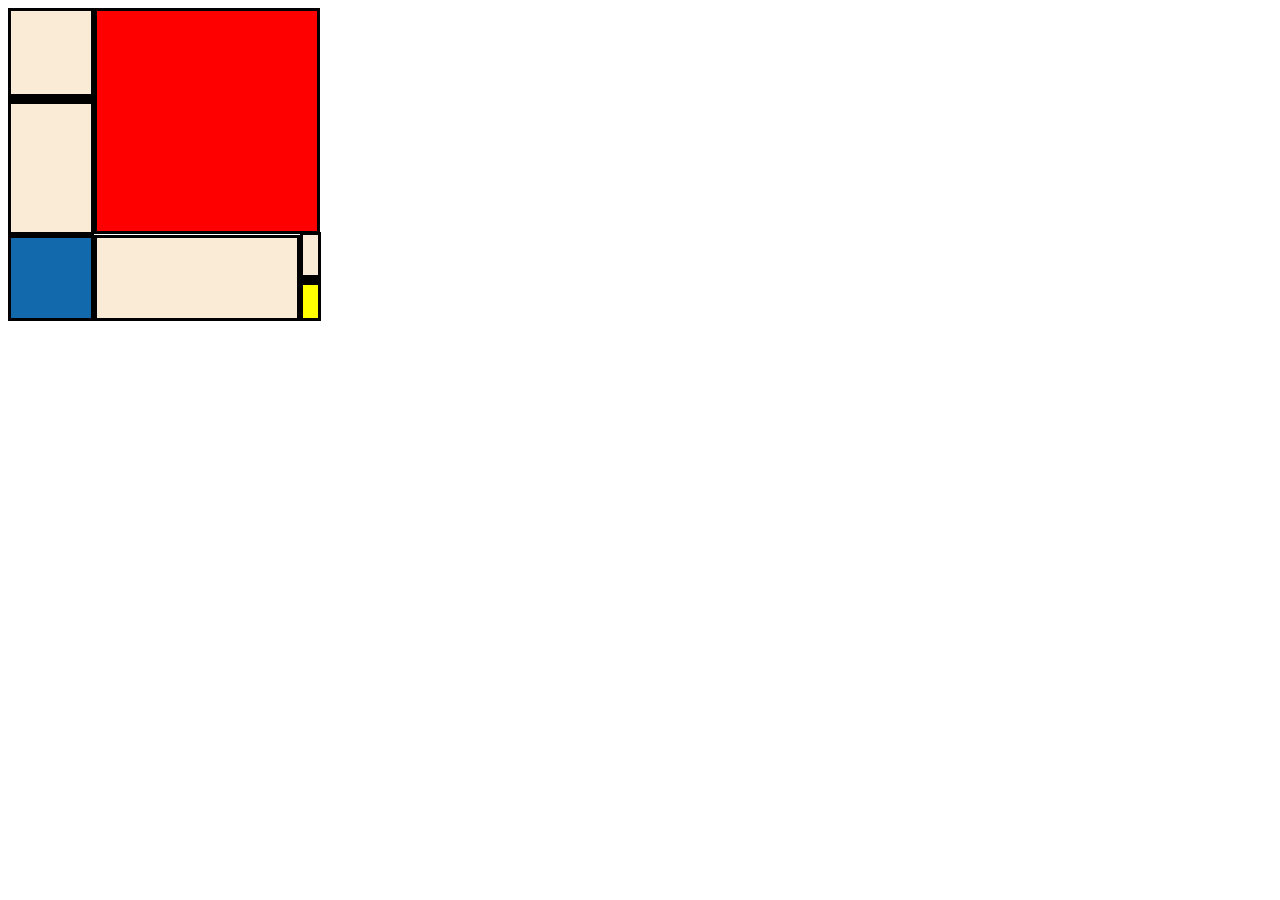
<file: Homework HTML & CSS/Homework #5 Positioning/index.html>
<!DOCTYPE html>
<html lang="en">
<head>
    <meta charset="UTF-8">
    <meta name="viewport" content="width=device-width, initial-scale=1.0">
    <link rel="stylesheet" href="style/style.css" type="text/css">
    <title>Homework</title>
</head>
<body>

    <div class="box">
    <span class="box" id="first"></span>
    <span class="box" id="second"></span>
    <span class="box" id="third"></span>
    <span class="box" id="fourth"></span>
    <span class="box" id="fifth"></span>
    <span class="box" id="sixth"></span>
    <span class="box" id="seventh"></span>
    
    
    </div> 

</body>
</html>
</file>
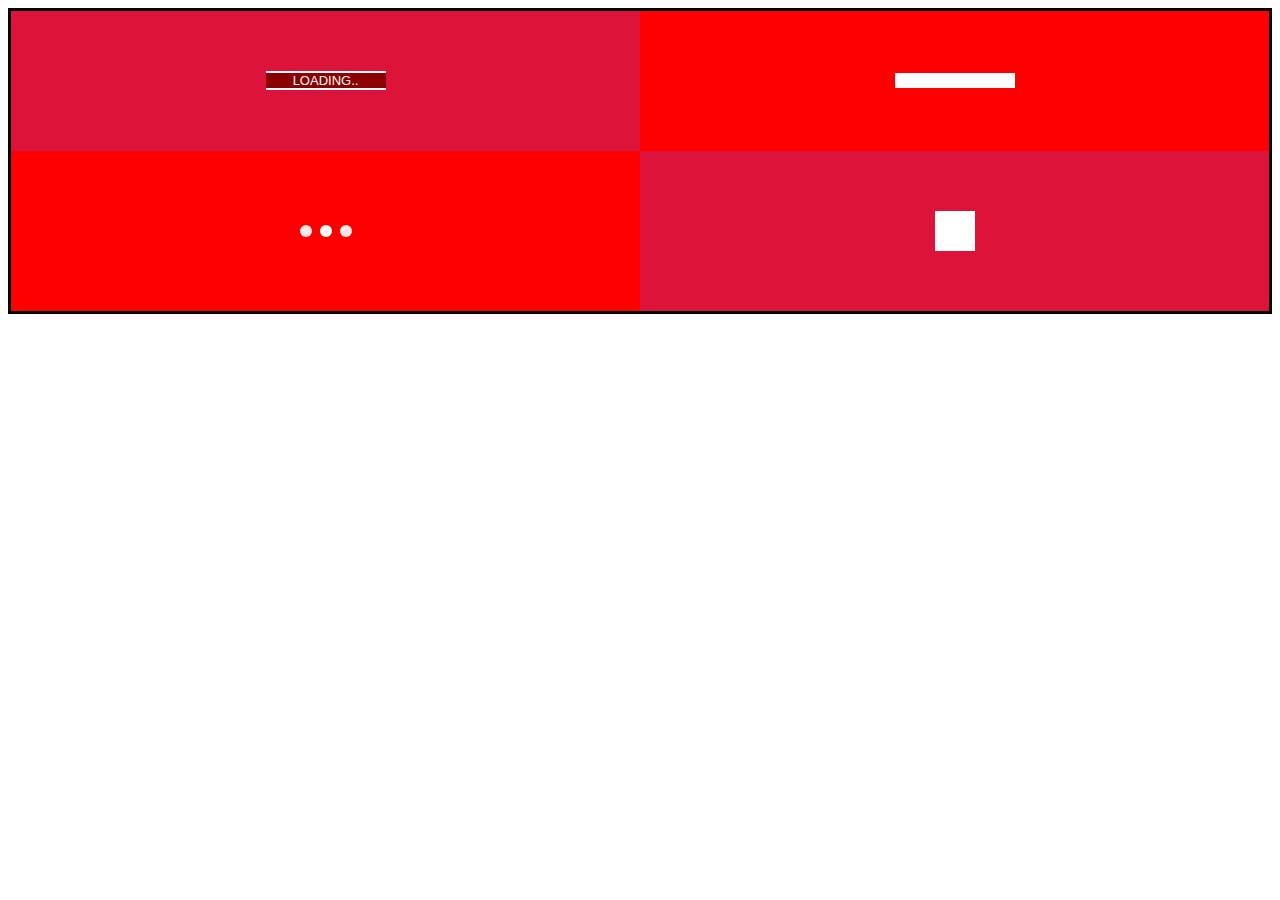
<file: Homework HTML & CSS/Homework #6 Transition and Animaton/index.html>
<!DOCTYPE html>
<html lang="en">
<head>
    <meta charset="UTF-8">
    <meta name="viewport" content="width=device-width, initial-scale=1.0">
    <link rel="stylesheet" href="styles/style.css" type="text/css">
    <title>Homework</title>
</head>
<body>
    <div class="container">
        <div class="top-left box">
            <div class="loading-left up"></div>
            <div class="text-box">LOADING..</div>
            <div class="loading-left down"></div>
        </div>

        <div class="top-right box">
            <div class="text-box">
                <div class="loading-right"></div>
                <div class="text-box">LOADING..</div>
            </div>
        </div>

        <div class="bottom-left box">
            <div class="circle">
                <div class="dot opacity"></div>
                <div class="dot"></div>
                <div class="dot opacity"></div>
            </div>
        </div>
        
        <div class="bottom-right box">
            <div class="cube"></div>
        </div>
    </div>
</body>
</html>
</file>
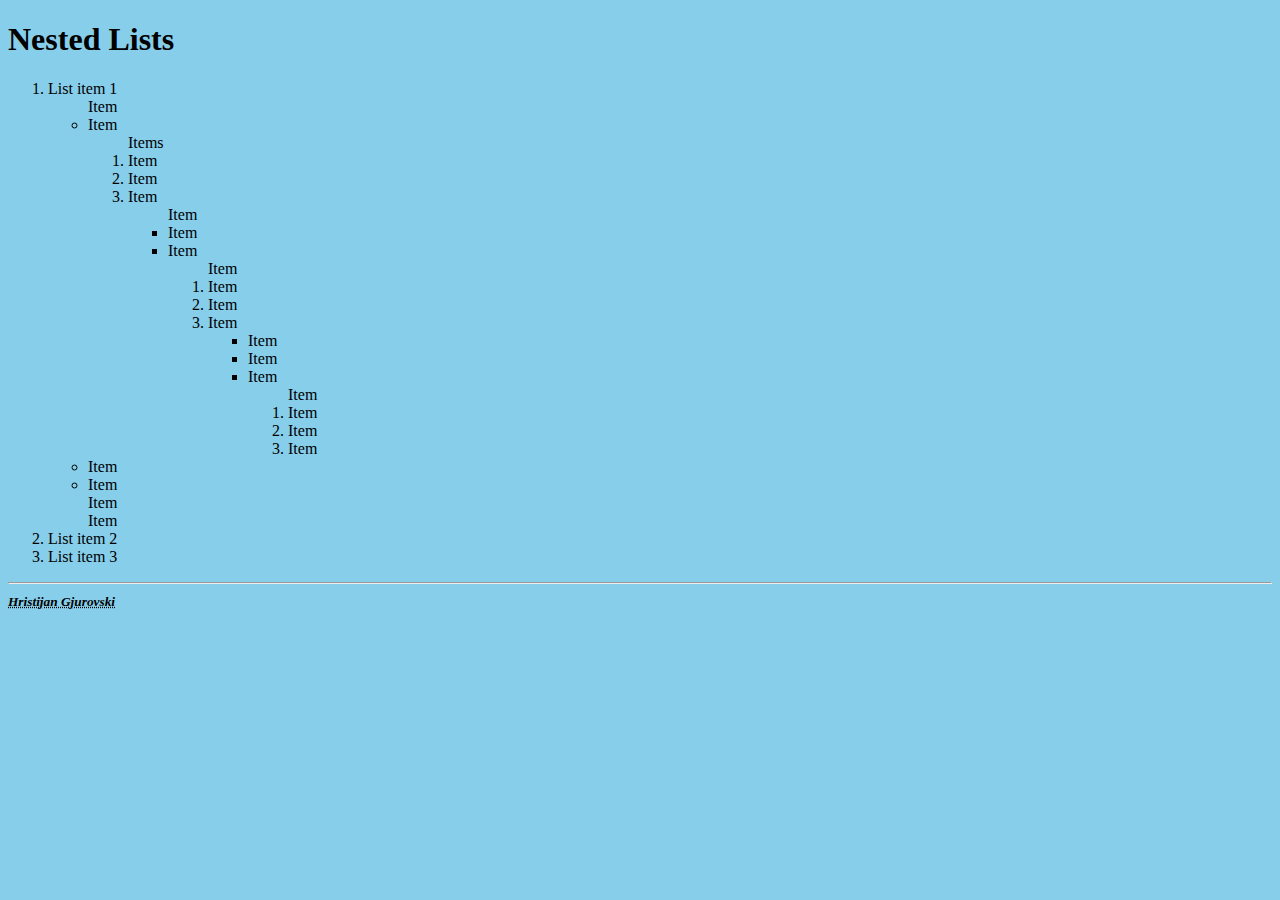
<file: Homework HTML & CSS/Homework #1 Nested list/nestedlist.html>
<!DOCTYPE html>
<html lang="en">
<head>
    <meta charset="UTF-8">
    <meta name="viewport" content="width=device-width, initial-scale=1.0">
    <title>Nested List</title>
</head>

<body bgcolor="skyblue">
    <h1>Nested Lists</h1>
    <ol>
        <li>List item 1</li>
            <ul>Item
                <li>Item</li>
                    <ol>Items
                        <li>Item</li>
                        <li>Item</li>
                        <li>Item</li>
                            <ul>Item
                                <li>Item</li>
                                <li>Item</li>
                                    <ol>Item
                                        <li>Item</li>
                                        <li>Item</li>
                                        <li>Item</li>
                                            <ul>
                                                <li>Item</li>
                                                <li>Item</li>
                                                <li>Item</li>
                                                    <ol>Item
                                                        <li>Item</li>
                                                        <li>Item</li>
                                                        <li>Item</li>
                                                    </ol>
                                            </ul>
                                    </ol>
                            </ul>
                    </ol>
                <li>Item</li>
                <li>Item</li>
            </ul>
            <ul>Item</ul>
            <ul>Item</ul>

        <li>List item 2</li>
           

        <li>List item 3</li>

    </ol>
    <hr>
    <small><abbr title="Student at SEDC, class G3"><b><i>Hristijan Gjurovski</i></b></abbr></small>
</body>
</html>
</file>
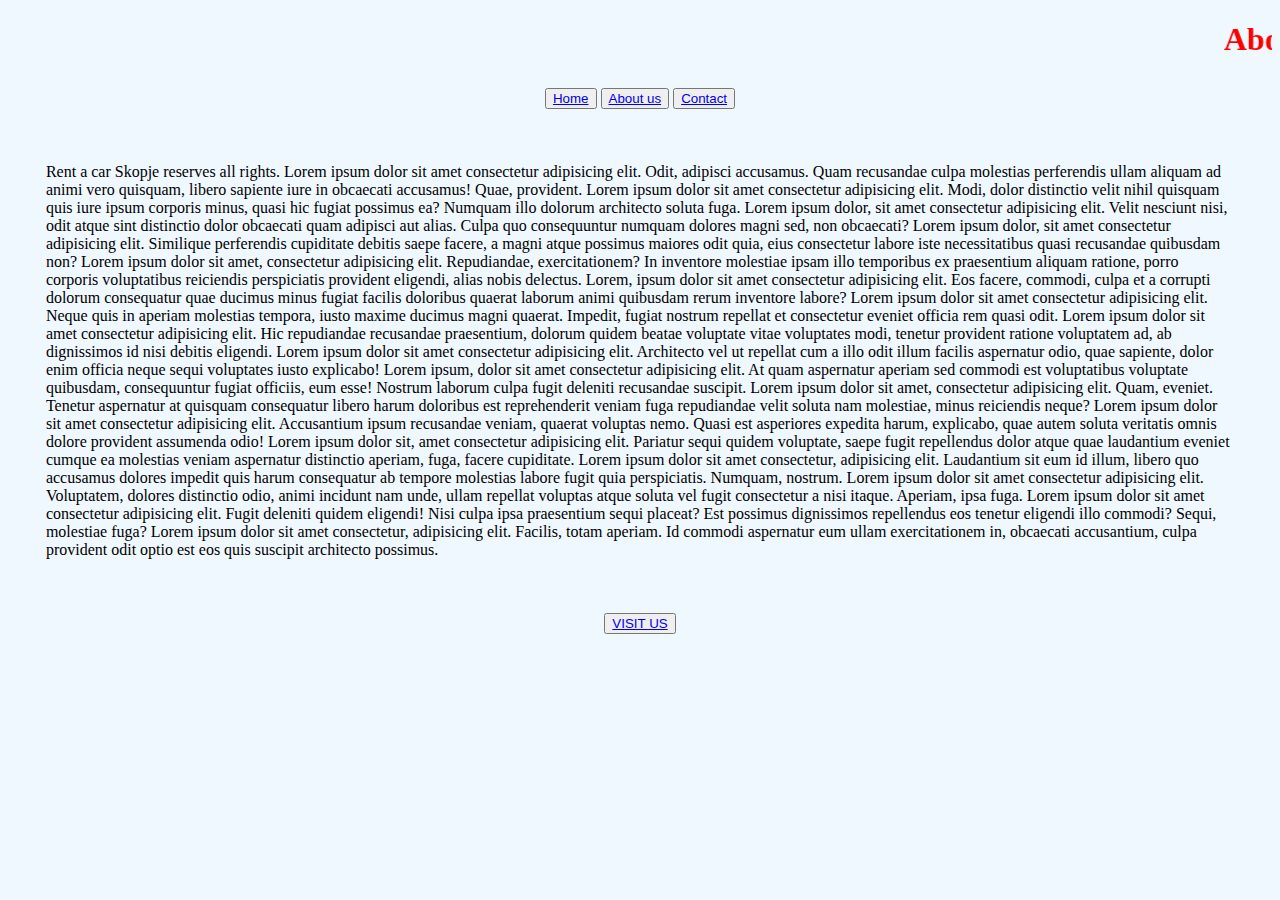
<file: Homework HTML & CSS/Homework #2 Working with hyperlinks/aboutus.html>
<!DOCTYPE html>
<html lang="en">
<head>
    <meta charset="UTF-8">
    <meta name="viewport" content="width=device-width, initial-scale=1.0">
    <title>Document</title>
</head>
<body id="top" style="background-color: aliceblue;">
    <h1 style="color: red;"><marquee>About Us</marquee></h1>
    <center><button><a href="home.html">Home</a></button>
    <button><a href="aboutus.html">About us</a></button>
    <button><a href="contact.html">Contact</a></button></center>
    <p style="padding: 3%;">Rent a car Skopje reserves all rights. Lorem ipsum dolor sit amet consectetur adipisicing elit. Odit, adipisci accusamus. Quam recusandae culpa molestias perferendis ullam aliquam ad animi vero quisquam, libero sapiente iure in obcaecati accusamus! Quae, provident. Lorem ipsum dolor sit amet consectetur adipisicing elit. Modi, dolor distinctio velit nihil quisquam quis iure ipsum corporis minus, quasi hic fugiat possimus ea? Numquam illo dolorum architecto soluta fuga. Lorem ipsum dolor, sit amet consectetur adipisicing elit. Velit nesciunt nisi, odit atque sint distinctio dolor obcaecati quam adipisci aut alias. Culpa quo consequuntur numquam dolores magni sed, non obcaecati? Lorem ipsum dolor, sit amet consectetur adipisicing elit. Similique perferendis cupiditate debitis saepe facere, a magni atque possimus maiores odit quia, eius consectetur labore iste necessitatibus quasi recusandae quibusdam non? Lorem ipsum dolor sit amet, consectetur adipisicing elit. Repudiandae, exercitationem? In inventore molestiae ipsam illo temporibus ex praesentium aliquam ratione, porro corporis voluptatibus reiciendis perspiciatis provident eligendi, alias nobis delectus. Lorem, ipsum dolor sit amet consectetur adipisicing elit. Eos facere, commodi, culpa et a corrupti dolorum consequatur quae ducimus minus fugiat facilis doloribus quaerat laborum animi quibusdam rerum inventore labore? Lorem ipsum dolor sit amet consectetur adipisicing elit. Neque quis in aperiam molestias tempora, iusto maxime ducimus magni quaerat. Impedit, fugiat nostrum repellat et consectetur eveniet officia rem quasi odit. Lorem ipsum dolor sit amet consectetur adipisicing elit. Hic repudiandae recusandae praesentium, dolorum quidem beatae voluptate vitae voluptates modi, tenetur provident ratione voluptatem ad, ab dignissimos id nisi debitis eligendi. Lorem ipsum dolor sit amet consectetur adipisicing elit. Architecto vel ut repellat cum a illo odit illum facilis aspernatur odio, quae sapiente, dolor enim officia neque sequi voluptates iusto explicabo! Lorem ipsum, dolor sit amet consectetur adipisicing elit. At quam aspernatur aperiam sed commodi est voluptatibus voluptate quibusdam, consequuntur fugiat officiis, eum esse! Nostrum laborum culpa fugit deleniti recusandae suscipit. Lorem ipsum dolor sit amet, consectetur adipisicing elit. Quam, eveniet. Tenetur aspernatur at quisquam consequatur libero harum doloribus est reprehenderit veniam fuga repudiandae velit soluta nam molestiae, minus reiciendis neque? Lorem ipsum dolor sit amet consectetur adipisicing elit. Accusantium ipsum recusandae veniam, quaerat voluptas nemo. Quasi est asperiores expedita harum, explicabo, quae autem soluta veritatis omnis dolore provident assumenda odio! Lorem ipsum dolor sit, amet consectetur adipisicing elit. Pariatur sequi quidem voluptate, saepe fugit repellendus dolor atque quae laudantium eveniet cumque ea molestias veniam aspernatur distinctio aperiam, fuga, facere cupiditate. Lorem ipsum dolor sit amet consectetur, adipisicing elit. Laudantium sit eum id illum, libero quo accusamus dolores impedit quis harum consequatur ab tempore molestias labore fugit quia perspiciatis. Numquam, nostrum. Lorem ipsum dolor sit amet consectetur adipisicing elit. Voluptatem, dolores distinctio odio, animi incidunt nam unde, ullam repellat voluptas atque soluta vel fugit consectetur a nisi itaque. Aperiam, ipsa fuga. Lorem ipsum dolor sit amet consectetur adipisicing elit. Fugit deleniti quidem eligendi! Nisi culpa ipsa praesentium sequi placeat? Est possimus dignissimos repellendus eos tenetur eligendi illo commodi? Sequi, molestiae fuga? Lorem ipsum dolor sit amet consectetur, adipisicing elit. Facilis, totam aperiam. Id commodi aspernatur eum ullam exercitationem in, obcaecati accusantium, culpa provident odit optio est eos quis suscipit architecto possimus.</p>
    <center><button><a href="https://www.rentalcars.com/" target="_blank">VISIT US</a></button></center>
</body>
</html>
</file>
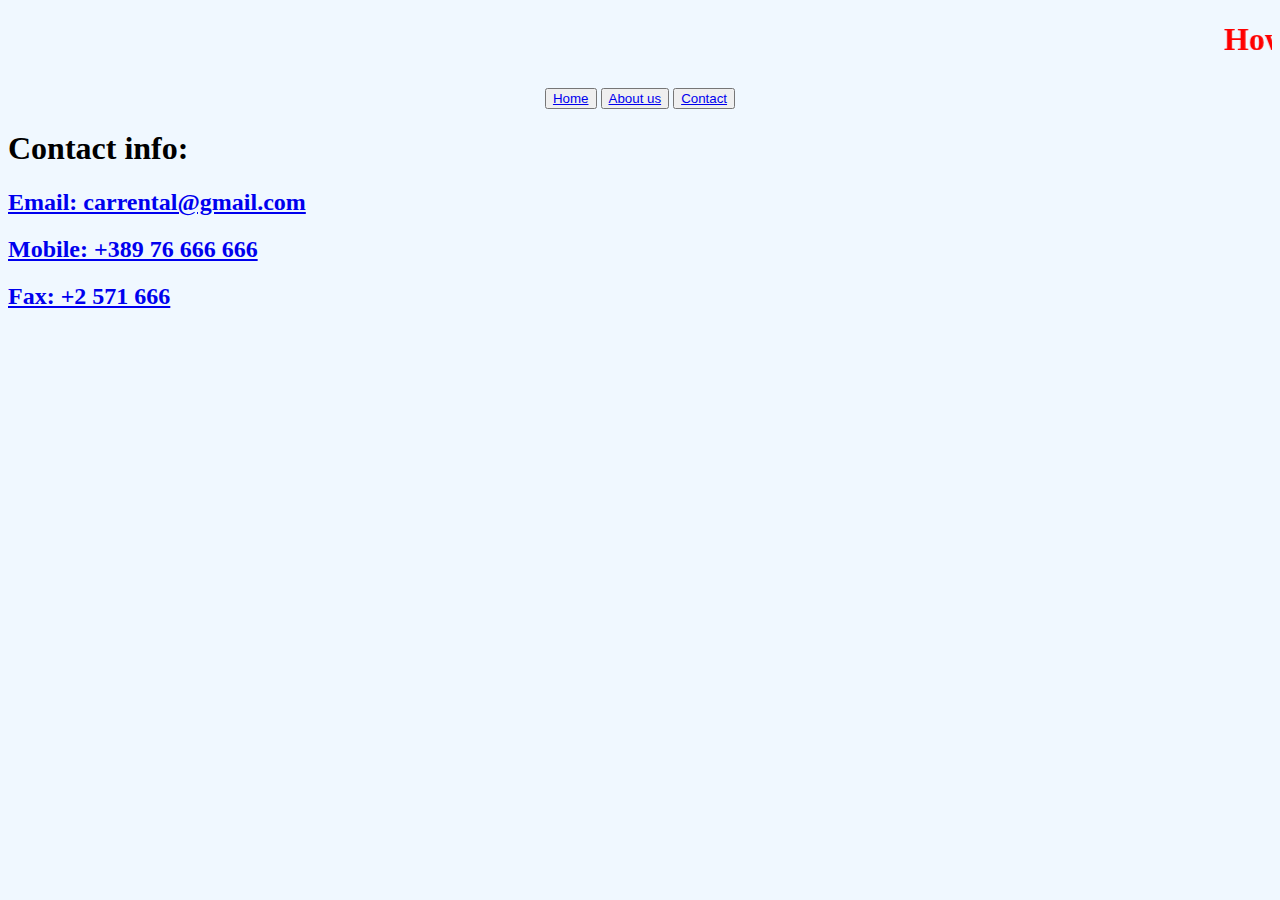
<file: Homework HTML & CSS/Homework #2 Working with hyperlinks/contact.html>
<!DOCTYPE html>
<html lang="en">
<head>
    <meta charset="UTF-8">
    <meta name="viewport" content="width=device-width, initial-scale=1.0">
    <title>Contact</title>
</head>
<body id="top" style="background-color: aliceblue;">
    <h1 style="color: red;"><marquee>How to contact us?</marquee></h1>
    <center><button><a href="home.html">Home</a></button>
    <button><a href="aboutus.html">About us</a></button>
    <button><a href="contact.html">Contact</a></button></center>
    <h1>Contact info:</h1>
    <h2><a href="mailto:carrental@gmail.com">Email: carrental@gmail.com</a></h2>
    <h2><a href="tel:+38990000000">Mobile: +389 76 666 666</a></h2>
    <h2><a href="tel:+022571666">Fax: +2 571 666</a></h2>
</body>
</html>
</file>
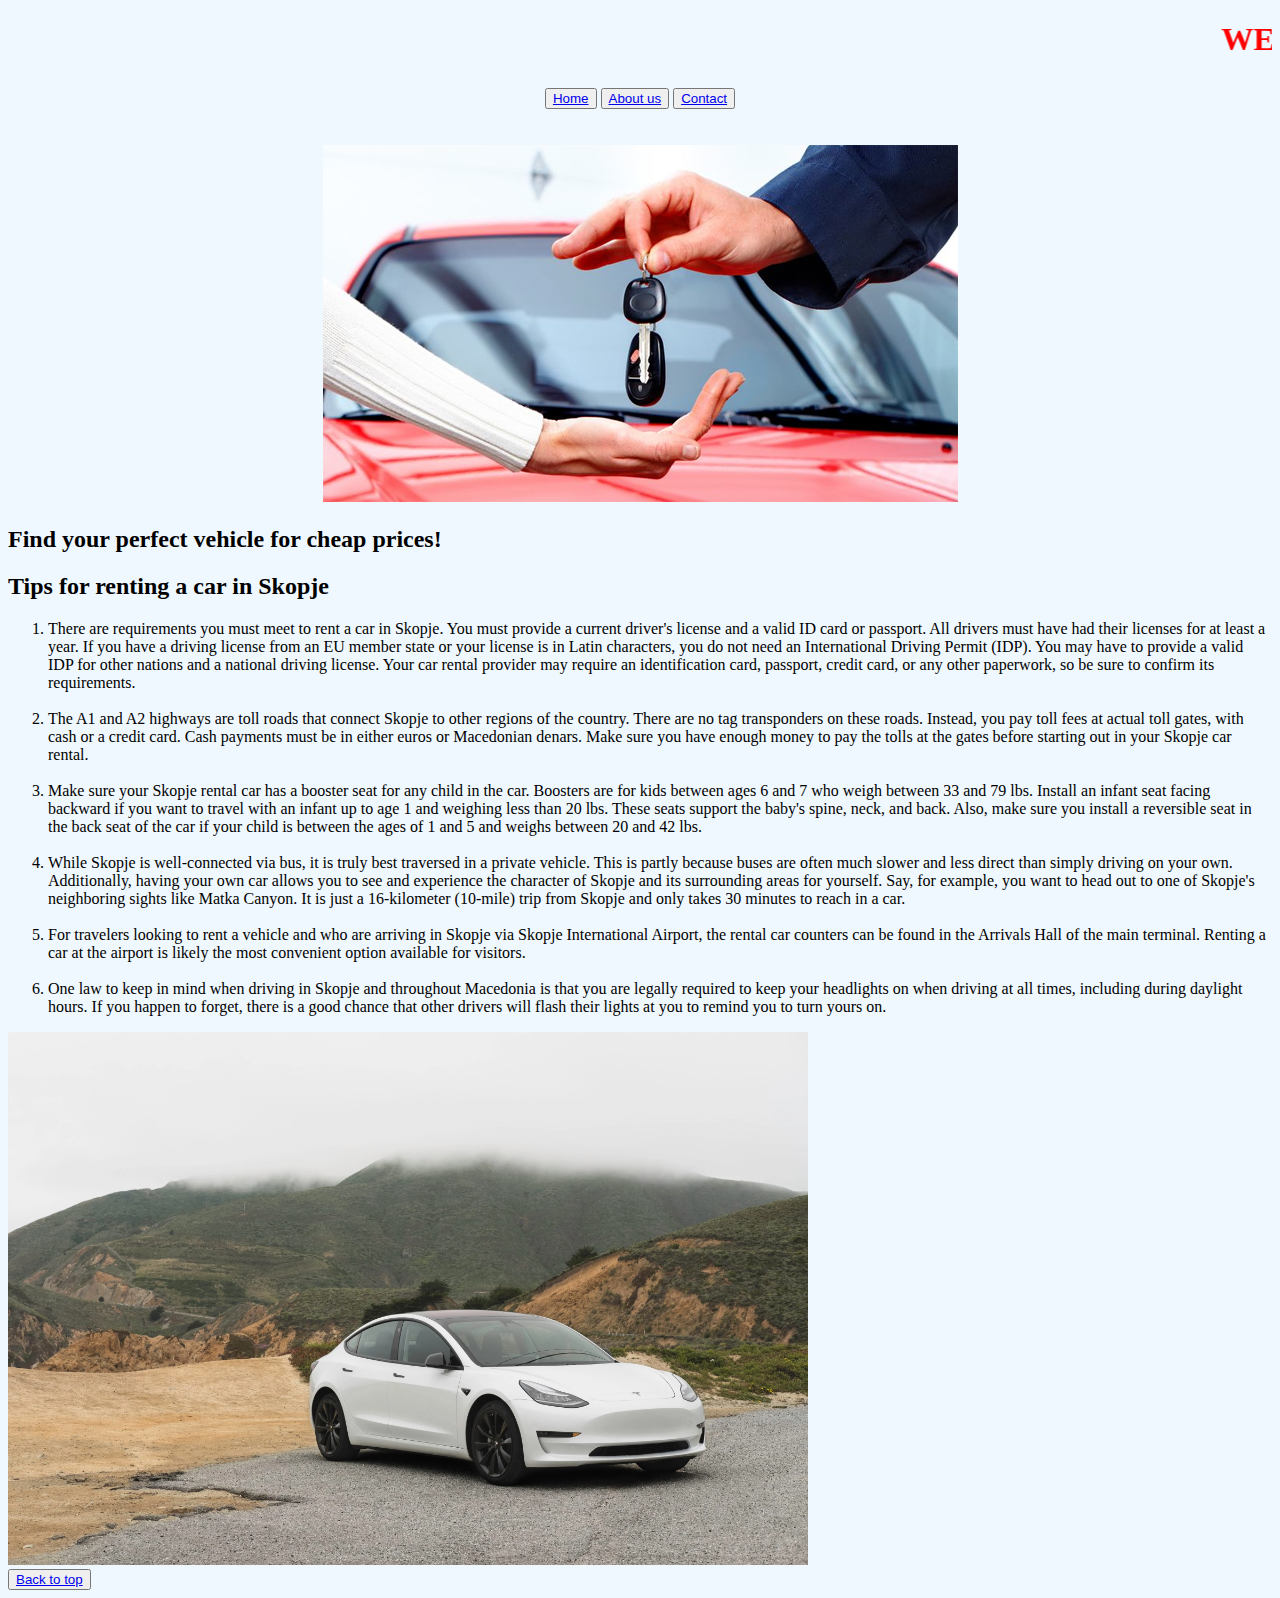
<file: Homework HTML & CSS/Homework #2 Working with hyperlinks/home.html>
<!DOCTYPE html>
<html lang="en">
<head>
    <meta charset="UTF-8">
    <meta name="viewport" content="width=device-width, initial-scale=1.0">
    <title>Rent a car Skopje</title>
</head>
<body id="top" style="background-color: aliceblue;">
    <h1 style="color: red;"><marquee>WELCOME!</marquee></h1>
    <center><button><a href="home.html">Home</a></button>
    <button><a href="aboutus.html">About us</a></button>
    <button><a href="contact.html">Contact</a></button></center>
    <br>
    <br>
    <center><a href="https://www.rentalcars.com/" target="_blank"><img src="rent2.png" alt="giving key from a car"></a></center>
        <h2>Find your perfect vehicle for cheap prices! </h2>

    <h2>Tips for renting a car in Skopje</h2>
    <ol>
        <li>There are requirements you must meet to rent a car in Skopje. You must provide a current driver's license and a valid ID card or passport. All drivers must have had their licenses for at least a year. If you have a driving license from an EU member state or your license is in Latin characters, you do not need an International Driving Permit (IDP). You may have to provide a valid IDP for other nations and a national driving license. Your car rental provider may require an identification card, passport, credit card, or any other paperwork, so be sure to confirm its requirements.</li>
        <br>
        <li>The A1 and A2 highways are toll roads that connect Skopje to other regions of the country. There are no tag transponders on these roads. Instead, you pay toll fees at actual toll gates, with cash or a credit card. Cash payments must be in either euros or Macedonian denars. Make sure you have enough money to pay the tolls at the gates before starting out in your Skopje car rental.</li>
        <br>
        <li>Make sure your Skopje rental car has a booster seat for any child in the car. Boosters are for kids between ages 6 and 7 who weigh between 33 and 79 lbs. Install an infant seat facing backward if you want to travel with an infant up to age 1 and weighing less than 20 lbs. These seats support the baby's spine, neck, and back. Also, make sure you install a reversible seat in the back seat of the car if your child is between the ages of 1 and 5 and weighs between 20 and 42 lbs.</li>
        <br>
        <li>While Skopje is well-connected via bus, it is truly best traversed in a private vehicle. This is partly because buses are often much slower and less direct than simply driving on your own. Additionally, having your own car allows you to see and experience the character of Skopje and its surrounding areas for yourself. Say, for example, you want to head out to one of Skopje's neighboring sights like Matka Canyon. It is just a 16-kilometer (10-mile) trip from Skopje and only takes 30 minutes to reach in a car.</li>
        <br>
        <li>For travelers looking to rent a vehicle and who are arriving in Skopje via Skopje International Airport, the rental car counters can be found in the Arrivals Hall of the main terminal. Renting a car at the airport is likely the most convenient option available for visitors.</li>
        <br>
        <li>One law to keep in mind when driving in Skopje and throughout Macedonia is that you are legally required to keep your headlights on when driving at all times, including during daylight hours. If you happen to forget, there is a good chance that other drivers will flash their lights at you to remind you to turn yours on.</li>
    </ol>
    <a href="https://www.hertz.com/us/en/vehicles/tesla/model-3" target="_blank"><img src="rent4.png" alt="Tesla Model 3, white color" width="800"> </a>
    <br>
    <button style="color: red;"><a href="#top">Back to top</a></button>
</body>
</html>
</file>
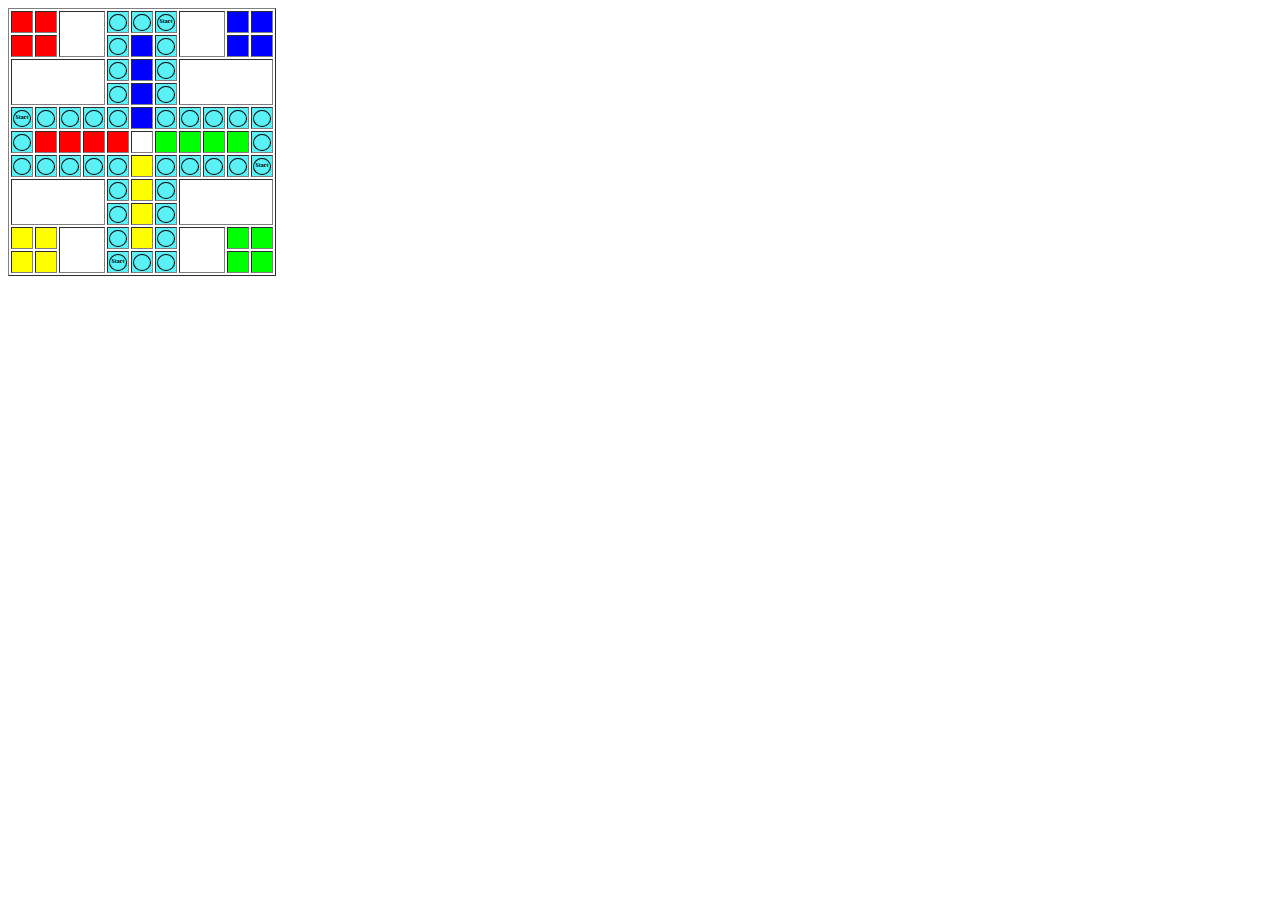
<file: Homework HTML & CSS/Homework #3 html-game-using-tables/game.html>
<!DOCTYPE html>
<html lang="en">
<head>
    <meta charset="UTF-8">
    <meta name="viewport" content="width=device-width, initial-scale=1.0">
    <title>Document</title>
</head>
<body>
    <table border="1">
        <tbody style="height: 30px; width; table-layout: fixed;">
            <tr>
                <td style="background-color: red;">&nbsp;&nbsp;&nbsp;&nbsp; </td>
                <td style="background-color: red;">&nbsp;&nbsp;&nbsp;&nbsp; </td>
                <td colspan="2" rowspan="2">&nbsp;&nbsp;&nbsp;&nbsp;</td>
                
                <td style="background-color: rgb(90, 241, 247); "><div style="border-radius: 50%; border: 1px solid black; height: 15px; ">&nbsp;&nbsp;&nbsp;&nbsp;</div></td>
                <td style="background-color: rgb(90, 241, 247); "><div style="border-radius: 50%; border: 1px solid black; height: 15px; ">&nbsp;&nbsp;&nbsp;&nbsp;</div></td>
                <td style="background-color: rgb(90, 241, 247); "><div style="border-radius: 50%; border: 1px solid black; height: 15px; font-size: 6px;text-align: justify; "><strong style="vertical-align: -50%;">&nbsp;Start</strong></div></td>
                <td colspan="2" rowspan="2">&nbsp;&nbsp;&nbsp;&nbsp;</td>
                
                <td style="background-color: blue;">&nbsp;&nbsp;&nbsp;&nbsp;</td>
                <td style="background-color: blue;">&nbsp;&nbsp;&nbsp;&nbsp;</td>
            </tr>
            <tr>
                <td style="background-color: red;">&nbsp;&nbsp;&nbsp;&nbsp; </td>
                <td style="background-color: red;">&nbsp;&nbsp;&nbsp;&nbsp; </td>
                
                <td style="background-color: rgb(90, 241, 247); "><div style="border-radius: 50%; border: 1px solid black; height: 15px; ">&nbsp;&nbsp;&nbsp;&nbsp;</div></td>
                <td style="background-color: blue;">&nbsp;&nbsp;&nbsp;&nbsp;</td>
                <td style="background-color: rgb(90, 241, 247); "><div style="border-radius: 50%; border: 1px solid black; height: 15px; "></div></td>
                
                <td style="background-color: blue;">&nbsp;&nbsp;&nbsp;&nbsp;</td>
                <td style="background-color: blue;">&nbsp;&nbsp;&nbsp;&nbsp;</td>
            </tr>
            <tr>
                <td rowspan="2" colspan="4">&nbsp;&nbsp;&nbsp;&nbsp;</td>
                
                <td style="background-color: rgb(90, 241, 247); "><div style="border-radius: 50%; border: 1px solid black; height: 15px; "></div></td>
                <td style="background-color: blue;">&nbsp;&nbsp;&nbsp;&nbsp;</td>
                <td style="background-color: rgb(90, 241, 247); "><div style="border-radius: 50%; border: 1px solid black; height: 15px; ">&nbsp;&nbsp;&nbsp;&nbsp;</div></td>
                <td rowspan="2" colspan="4">&nbsp;&nbsp;&nbsp;&nbsp;</td>
                
            </tr>
            <tr>
                
                <td style="background-color: rgb(90, 241, 247); "><div style="border-radius: 50%; border: 1px solid black; height: 15px; ">&nbsp;&nbsp;&nbsp;&nbsp;</div></td>
                <td style="background-color: blue;">&nbsp;&nbsp;&nbsp;&nbsp;</td>
                <td style="background-color: rgb(90, 241, 247); "><div style="border-radius: 50%; border: 1px solid black; height: 15px; ">&nbsp;&nbsp;&nbsp;&nbsp;</div></td>
                
            </tr>
            <tr>
                <td style="background-color: rgb(90, 241, 247); "><div style="border-radius: 50%; border: 1px solid black; height: 15px; font-size: 6px;text-align: justify; "><strong style="vertical-align: -50%;">&nbsp;Start</strong></div></td>
                <td style="background-color: rgb(90, 241, 247); "><div style="border-radius: 50%; border: 1px solid black; height: 15px; ">&nbsp;&nbsp;&nbsp;&nbsp;</div></td>
                <td style="background-color: rgb(90, 241, 247); "><div style="border-radius: 50%; border: 1px solid black; height: 15px; ">&nbsp;&nbsp;&nbsp;&nbsp;</div></td>
                <td style="background-color: rgb(90, 241, 247); "><div style="border-radius: 50%; border: 1px solid black; height: 15px; ">&nbsp;&nbsp;&nbsp;&nbsp;</div></td>
                <td style="background-color: rgb(90, 241, 247); "><div style="border-radius: 50%; border: 1px solid black; height: 15px; ">&nbsp;&nbsp;&nbsp;&nbsp;</div></td>
                <td style="background-color: blue;">&nbsp;&nbsp;&nbsp;&nbsp;</td>
                <td style="background-color: rgb(90, 241, 247); "><div style="border-radius: 50%; border: 1px solid black; height: 15px; ">&nbsp;&nbsp;&nbsp;&nbsp;</div></td>
                <td style="background-color: rgb(90, 241, 247); "><div style="border-radius: 50%; border: 1px solid black; height: 15px; ">&nbsp;&nbsp;&nbsp;&nbsp;</div></td>
                <td style="background-color: rgb(90, 241, 247); "><div style="border-radius: 50%; border: 1px solid black; height: 15px; ">&nbsp;&nbsp;&nbsp;&nbsp;</div></td>
                <td style="background-color: rgb(90, 241, 247); "><div style="border-radius: 50%; border: 1px solid black; height: 15px; ">&nbsp;&nbsp;&nbsp;&nbsp;</div></td>
                <td style="background-color: rgb(90, 241, 247); "><div style="border-radius: 50%; border: 1px solid black; height: 15px; ">&nbsp;&nbsp;&nbsp;&nbsp;</div></td>
            </tr>
            <tr>
                <td style="background-color: rgb(90, 241, 247); "><div style="border-radius: 50%; border: 1px solid black; height: 15px; ">&nbsp;&nbsp;&nbsp;&nbsp;</div></td>
                <td style="background-color: red;">&nbsp;&nbsp;&nbsp;&nbsp;</td>
                <td style="background-color: red;">&nbsp;&nbsp;&nbsp;&nbsp;</td>
                <td style="background-color: red;">&nbsp;&nbsp;&nbsp;&nbsp;</td>
                <td style="background-color: red;">&nbsp;&nbsp;&nbsp;&nbsp;</td>
                <td>&nbsp;&nbsp;&nbsp;&nbsp;</td>
                <td style="background-color: lime;">&nbsp;&nbsp;&nbsp;&nbsp;</td>
                <td style="background-color: lime;">&nbsp;&nbsp;&nbsp;&nbsp;</td>
                <td style="background-color: lime;">&nbsp;&nbsp;&nbsp;&nbsp;</td>
                <td style="background-color: lime;">&nbsp;&nbsp;&nbsp;&nbsp;</td>
                <td style="background-color: rgb(90, 241, 247); "><div style="border-radius: 50%; border: 1px solid black; height: 15px; ">&nbsp;&nbsp;&nbsp;&nbsp;</div></td>
            </tr>
            <tr>
                <td style="background-color: rgb(90, 241, 247); "><div style="border-radius: 50%; border: 1px solid black; height: 15px; ">&nbsp;&nbsp;&nbsp;&nbsp;</div></td>
                <td style="background-color: rgb(90, 241, 247) "><div style="border-radius: 50%; border: 1px solid black; height: 15px; ">&nbsp;&nbsp;&nbsp;&nbsp;</div></td>
                <td style="background-color: rgb(90, 241, 247); "><div style="border-radius: 50%; border: 1px solid black; height: 15px; ">&nbsp;&nbsp;&nbsp;&nbsp;</div></td>
                <td style="background-color: rgb(90, 241, 247); "><div style="border-radius: 50%; border: 1px solid black; height: 15px; ">&nbsp;&nbsp;&nbsp;&nbsp;</div></td>
                <td style="background-color: rgb(90, 241, 247); "><div style="border-radius: 50%; border: 1px solid black; height: 15px; ">&nbsp;&nbsp;&nbsp;&nbsp;</div></td>
                <td style="background-color: yellow;">&nbsp;&nbsp;&nbsp;&nbsp;</td>
                <td style="background-color: rgb(90, 241, 247); "><div style="border-radius: 50%; border: 1px solid black; height: 15px; ">&nbsp;&nbsp;&nbsp;&nbsp;</div></td>
                <td style="background-color: rgb(90, 241, 247); "><div style="border-radius: 50%; border: 1px solid black; height: 15px; ">&nbsp;&nbsp;&nbsp;&nbsp;</div></td>
                <td style="background-color: rgb(90, 241, 247); "><div style="border-radius: 50%; border: 1px solid black; height: 15px; ">&nbsp;&nbsp;&nbsp;&nbsp;</div></td>
                <td style="background-color: rgb(90, 241, 247); "><div style="border-radius: 50%; border: 1px solid black; height: 15px; ">&nbsp;&nbsp;&nbsp;&nbsp;</div></td>
                <td style="background-color: rgb(90, 241, 247); "><div style="border-radius: 50%; border: 1px solid black; height: 15px; font-size: 6px;text-align: justify; "><strong style="vertical-align: -50%;">&nbsp;Start</strong></div></td>
            </tr>
            <tr>
                <td rowspan="2" colspan="4">&nbsp;&nbsp;&nbsp;&nbsp;</td>
              
                <td style="background-color: rgb(90, 241, 247); "><div style="border-radius: 50%; border: 1px solid black; height: 15px; ">&nbsp;&nbsp;&nbsp;&nbsp;</div></td>
                <td style="background-color: yellow;">&nbsp;&nbsp;&nbsp;&nbsp;</td>
                <td style="background-color: rgb(90, 241, 247); "><div style="border-radius: 50%; border: 1px solid black; height: 15px; ">&nbsp;&nbsp;&nbsp;&nbsp;</div></td>
                <td rowspan="2" colspan="4">&nbsp;&nbsp;&nbsp;&nbsp;</td>
                
            </tr>
            <tr>
               
                <td style="background-color: rgb(90, 241, 247); "><div style="border-radius: 50%; border: 1px solid black; height: 15px; ">&nbsp;&nbsp;&nbsp;&nbsp;</div></td>
                <td style="background-color: yellow;">&nbsp;&nbsp;&nbsp;&nbsp;</td>
                <td style="background-color: rgb(90, 241, 247); "><div style="border-radius: 50%; border: 1px solid black; height: 15px; ">&nbsp;&nbsp;&nbsp;&nbsp;</div></td>
                
            </tr>
            <tr>
                <td style="background-color: yellow;">&nbsp;&nbsp;&nbsp;&nbsp;</td>
                <td style="background-color: yellow;">&nbsp;&nbsp;&nbsp;&nbsp;</td>
                <td rowspan="2" colspan="2">&nbsp;&nbsp;&nbsp;&nbsp;</td>
                
                <td style="background-color: rgb(90, 241, 247); "><div style="border-radius: 50%; border: 1px solid black; height: 15px; ">&nbsp;&nbsp;&nbsp;&nbsp;</div></td>
                <td style="background-color: yellow;">&nbsp;&nbsp;&nbsp;&nbsp;</td>
                <td style="background-color: rgb(90, 241, 247); "><div style="border-radius: 50%; border: 1px solid black; height: 15px; ">&nbsp;&nbsp;&nbsp;&nbsp;</div></td>
                <td rowspan="2" colspan="2">&nbsp;&nbsp;&nbsp;&nbsp;</td>
                
                <td style="background-color: lime;">&nbsp;&nbsp;&nbsp;&nbsp;</td>
                <td style="background-color: lime;">&nbsp;&nbsp;&nbsp;&nbsp;</td>
            </tr>
            <tr>
                <td style="background-color: yellow;">&nbsp;&nbsp;&nbsp;&nbsp;</td>
                <td style="background-color: yellow;">&nbsp;&nbsp;&nbsp;&nbsp;</td>
                
                <td style="background-color: rgb(90, 241, 247); "><div style="border-radius: 50%; border: 1px solid black; height: 15px; font-size: 6px;text-align: justify; "><strong style="vertical-align: -50%; ;">&nbsp;Start</strong></div></td>
                <td style="background-color: rgb(90, 241, 247); "><div style="border-radius: 50%; border: 1px solid black; height: 15px; ">&nbsp;&nbsp;&nbsp;&nbsp;</div></td>
                <td style="background-color: rgb(90, 241, 247); "><div style="border-radius: 50%; border: 1px solid black; height: 15px; ">&nbsp;&nbsp;&nbsp;&nbsp;</div></td>
                
                <td style="background-color: lime;">&nbsp;&nbsp;&nbsp;&nbsp;</td>
                <td style="background-color: lime;">&nbsp;&nbsp;&nbsp;&nbsp;</td>
            </tr>
        </tbody>    

    </table>
</body>
</html>
</file>
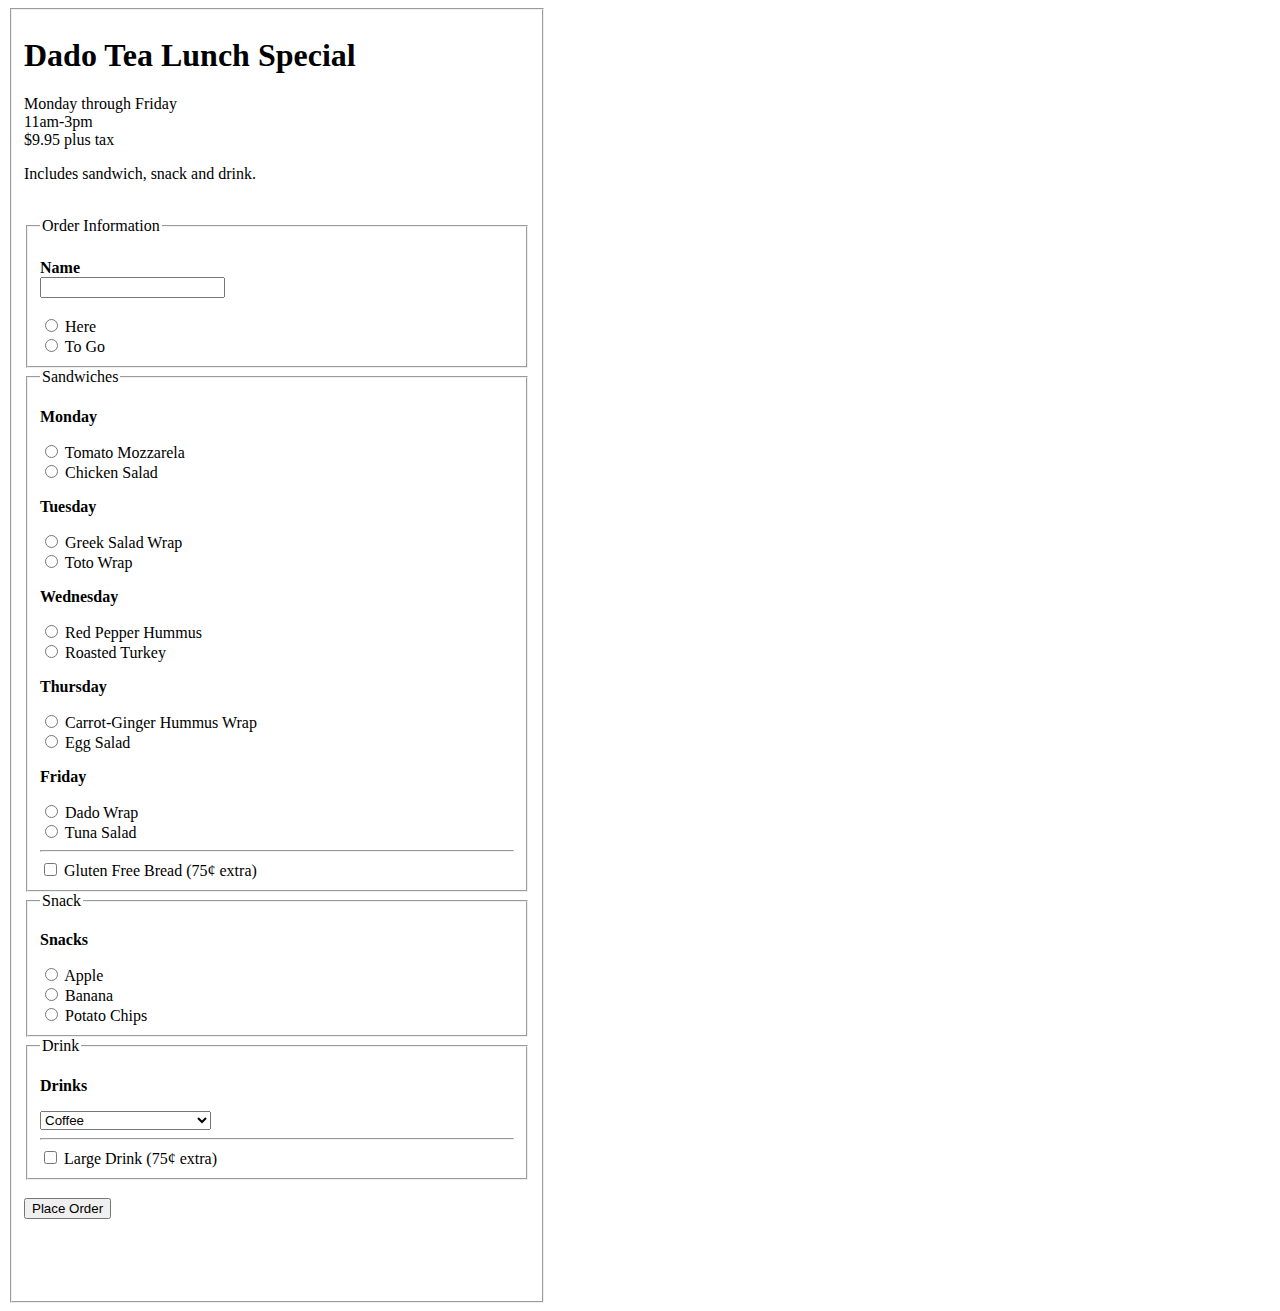
<file: Homework HTML & CSS/Homework #4 Forms/edit.html>
<!DOCTYPE html>
<html lang="en">
<head>
    <meta charset="UTF-8">
    <meta name="viewport" content="width=device-width, initial-scale=1.0">
    <title>Lunch special</title>
</head>
<body>
    <fieldset style="width: 40%;">
        <h1>Dado Tea Lunch Special</h1>
        
        <p>Monday through Friday<br>
            11am-3pm<br>
            $9.95 plus tax
        </p>
        <p>Includes sandwich, snack and drink.</p>
        <br>

        <fieldset>
            <legend>Order Information</legend>
            <br>
            <form action="" method="post">
                <label for="name"><b>Name</b></label><br>
                <input type="text" name="username" id="name">
                <br><br>

                <input type="radio" name="place-to-eat" id="here">
                <label for="here">Here</label>
                <br>
                <input type="radio" name="place-to-eat" id="togo">
                <label for="togo">To Go</label>
            </fieldset>
            
            <fieldset>
                <legend>Sandwiches</legend> 
                <p><b>Monday</b></p>
                <input type="radio" name="monday" id="tomato">
                <label for="tomato">Tomato Mozzarela</label>
                <br>
                <input type="radio" name="monday" id="chicken">
                <label for="chicken">Chicken Salad</label>
                <br>

                <p><b>Tuesday</b></p>
                <input type="radio" name="Tuesday" id="greek">
                <label for="greek">Greek Salad Wrap</label>
                <br>
                <input type="radio" name="Tuesday" id="toto">
                <label for="toto">Toto Wrap</label>
                <br>

                <p><b>Wednesday</b></p>
                <input type="radio" name="Wednesday" id="rph">
                <label for="prh">Red Pepper Hummus</label>
                <br>
                <input type="radio" name="Wednesday" id="turkey">
                <label for="turkey">Roasted Turkey</label>
                <br>

                <p><b>Thursday</b></p>
                <input type="radio" name="Thursday" id="ginger">
                <label for="ginger">Carrot-Ginger Hummus Wrap</label>
                <br>
                <input type="radio" name="Thursday" id="egg">
                <label for="egg">Egg Salad</label>
                <br>

                <p><b>Friday</b></p>
                <input type="radio" name="Friday" id="dado">
                <label for="dado">Dado Wrap</label>
                <br>
                <input type="radio" name="Friday" id="tuna">
                <label for="tuna">Tuna Salad</label>

                <hr>

                <input type="checkbox" name="extra" id="bread">
                <label for="bread">Gluten Free Bread (75¢ extra)</label>
                <br>
            </fieldset>
        
            <fieldset>
                <legend>Snack</legend>
                <p><b>Snacks</b></p>
                <input type="radio" name="snack" id="apple">
                <label for="apple">Apple</label>
                <br>

                <input type="radio" name="snack" id="banana">
                <label for="banana">Banana</label>
                <br>

                <input type="radio" name="snack" id="potato-chips">
                <label for="potato-chips">Potato Chips</label>
            </fieldset>
       
            <fieldset>
                <legend>Drink</legend>
                <p><b>Drinks</b></p>
                <select name="drinks" id="drinks">
                    <option value="coffe">Coffee</option>
                    <option value="icecoffe">Iced Coffee</option>
                    <option value="organic">Organic Peppermint</option>
                    <option value="hotgreen">Hot Green Tea - Sencha </option>
                    <option value="icedgreen">Iced Green Tea - Sencha </option>
                    <option value="hotblack">Hot Black Tea - Keemun </option>
                    <option value="icedblack">Iced Black Tea - Keemun </option>
                </select>
                <hr>
                <input type="checkbox" name="large-drink" id="ld">
                <label for="ld">Large Drink (75¢ extra)</label>
                <br>
            </fieldset>
            <br>
            <button type="submit">Place Order</button>
            <br><br><br><br><br>




            </form>
    </fieldset>
    </table>
</body>
</html>
</file>
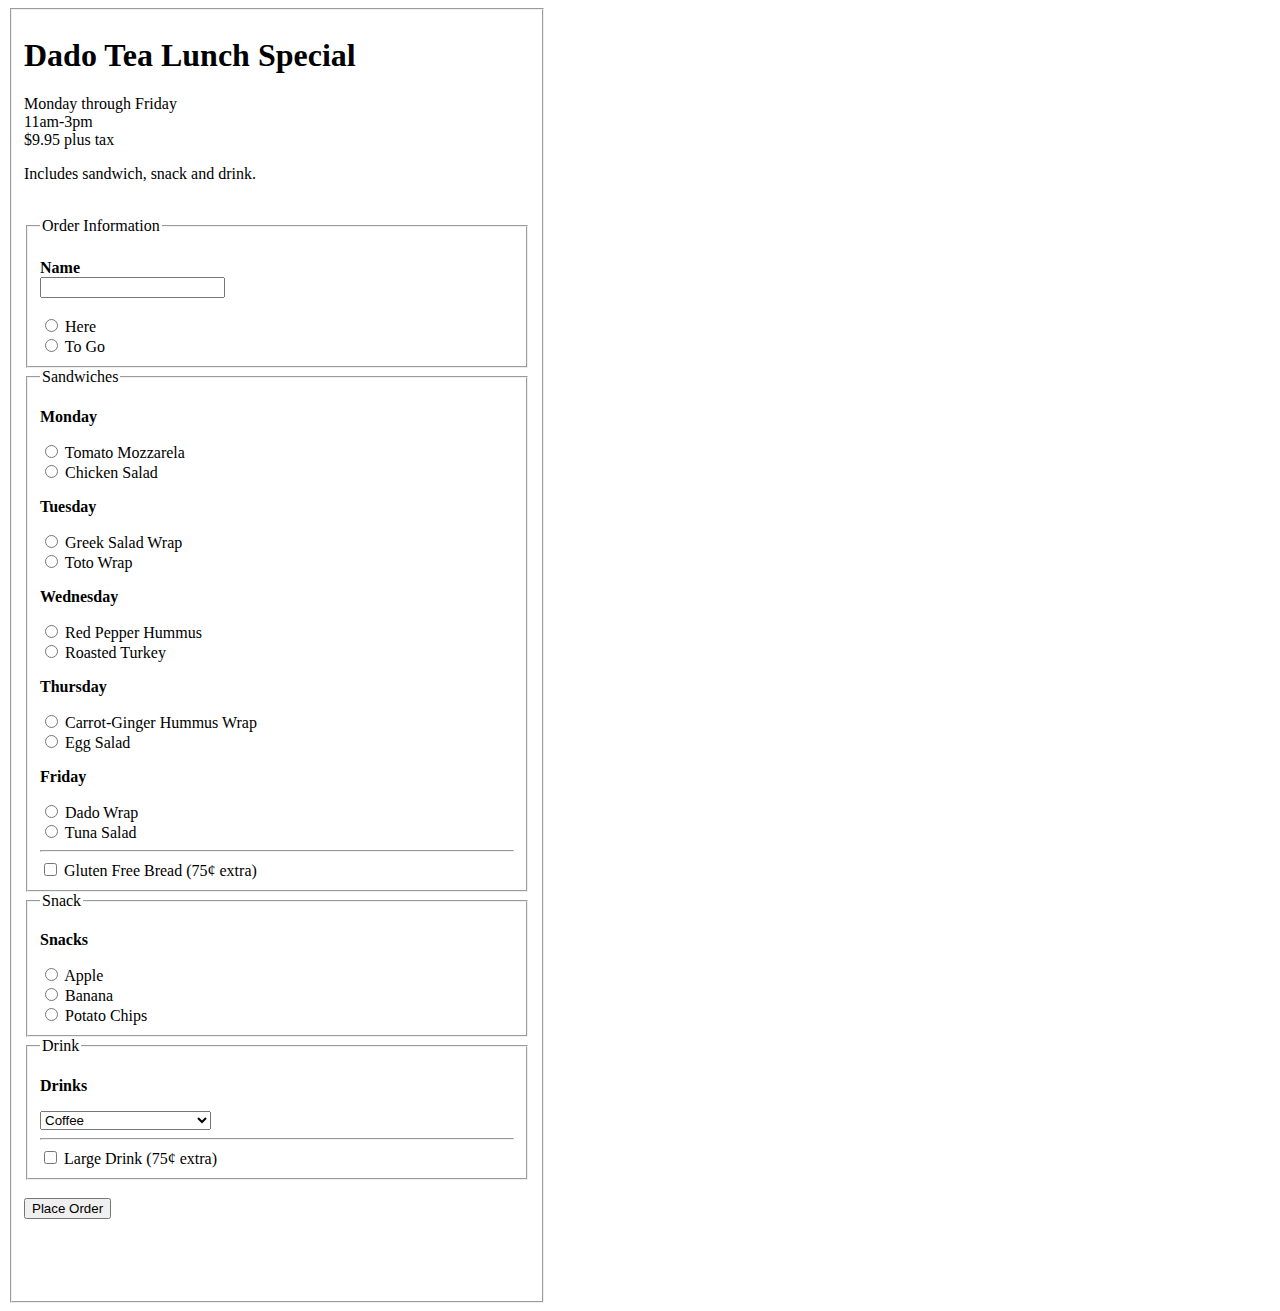
<file: Homework HTML & CSS/Homework #4 Forms/forms.html>
<!DOCTYPE html>
<html lang="en">
<head>
    <meta charset="UTF-8">
    <meta name="viewport" content="width=device-width, initial-scale=1.0">
    <title>Lunch special</title>
</head>
<body>
    <fieldset style="width: 40%;">
        <h1>Dado Tea Lunch Special</h1>
        
        <p>Monday through Friday<br>
            11am-3pm<br>
            $9.95 plus tax
        </p>
        <p>Includes sandwich, snack and drink.</p>
        <br>

        <fieldset>
            <legend>Order Information</legend>
            <br>
            <form action="" method="post">
                <label for="name"><b>Name</b></label><br>
                <input type="text" name="username" id="name">
                <br><br>

                <input type="radio" name="place-to-eat" id="here">
                <label for="here">Here</label>
                <br>
                <input type="radio" name="place-to-eat" id="togo">
                <label for="togo">To Go</label>
            </fieldset>
            
            <fieldset>
                <legend>Sandwiches</legend> 
                <p><b>Monday</b></p>
                <input type="radio" name="monday" id="sandwich">
                <label for="monday">Tomato Mozzarela</label>
                <br>
                <input type="radio" name="monday" id="sandwich">
                <label for="monday">Chicken Salad</label>
                <br>

                <p><b>Tuesday</b></p>
                <input type="radio" name="Tuesday" id="sandwich">
                <label for="Tuesday">Greek Salad Wrap</label>
                <br>
                <input type="radio" name="Tuesday" id="sandwich">
                <label for="Tuesday">Toto Wrap</label>
                <br>

                <p><b>Wednesday</b></p>
                <input type="radio" name="Wednesday" id="sandwich">
                <label for="Wednesday">Red Pepper Hummus</label>
                <br>
                <input type="radio" name="Wednesday" id="sandwich">
                <label for="Wednesday">Roasted Turkey</label>
                <br>

                <p><b>Thursday</b></p>
                <input type="radio" name="Thursday" id="sandwich">
                <label for="Thursday">Carrot-Ginger Hummus Wrap</label>
                <br>
                <input type="radio" name="Thursday" id="sandwich">
                <label for="Thursday">Egg Salad</label>
                <br>

                <p><b>Friday</b></p>
                <input type="radio" name="Friday" id="sandwich">
                <label for="Friday">Dado Wrap</label>
                <br>
                <input type="radio" name="Friday" id="sandwich">
                <label for="Friday">Tuna Salad</label>

                <hr>

                <input type="checkbox" name="extra" id="bread">
                <label for="bread">Gluten Free Bread (75¢ extra)</label>
                <br>
            </fieldset>
        
            <fieldset>
                <legend>Snack</legend>
                <p><b>Snacks</b></p>
                <input type="radio" name="snack" id="apple">
                <label for="apple">Apple</label>
                <br>

                <input type="radio" name="snack" id="banana">
                <label for="banana">Banana</label>
                <br>

                <input type="radio" name="snack" id="potato-chips">
                <label for="potato-chips">Potato Chips</label>
            </fieldset>
       
            <fieldset>
                <legend>Drink</legend>
                <p><b>Drinks</b></p>
                <select name="drinks" id="drinks">
                    <option value="coffe">Coffee</option>
                    <option value="icecoffe">Iced Coffee</option>
                    <option value="organic">Organic Peppermint</option>
                    <option value="hotgreen">Hot Green Tea - Sencha </option>
                    <option value="icedgreen">Iced Green Tea - Sencha </option>
                    <option value="hotblack">Hot Black Tea - Keemun </option>
                    <option value="icedblack">Iced Black Tea - Keemun </option>
                </select>
                <hr>
                <input type="checkbox" name="large-drink" id="ld">
                <label for="ld">Large Drink (75¢ extra)</label>
                <br>
            </fieldset>
            <br>
            <button type="submit">Place Order</button>
            <br><br><br><br><br>




            </form>
    </fieldset>
    </table>
</body>
</html>
</file>
<file: Homework HTML & CSS/Homework #5 Positioning/style/style.css>
#first {
    background-color: antiquewhite;
    height: 100px;
    width: 80px;
    border: 3px solid black;
    float: left;
    position: static;
}

#second {
    background-color: red;
    height: 220px;
    width: 220px;
    border: 3px solid black;
    position: relative;
    display: flex ;
}

#third {
    background-color: antiquewhite;
    height: 128px;
    width: 80px;
    border: 3px solid black;
    position: relative;
    top: -140px;
    border-top: 10px solid black;
    display: flex;
    
}

#fourth {
    background-color: rgb(18, 106, 173);
    height: 80px;
    width: 80px;
    border: 3px solid black;
    position: relative;
    top: -140px;
    float: left; 
}

#fifth {
    background-color: antiquewhite;
    height: 80px;
    width: 200px;
    border: 3px solid black;
    position: relative;
    top: -140px;
    float: left;
}

#sixth {
    background-color: antiquewhite;
    height: 40px;
    width: 15px;
    border: 3px solid black;
    border-bottom: 5px solid black;
    position: fixed;
    top: 232px;
    float: left;
}

#seventh {
    background-color: yellow;
    height: 33px;
    width: 15px;
    border: 3px solid black;
    border-top: 10px solid black;
    position: relative;
    top: -100px;
    display: flex;
}
</file>
<file: Homework HTML & CSS/Homework #6 Transition and Animaton/styles/style.css>
.container {
    display: grid;
    border: 3px solid black;
    height: 300px;
    grid-template-areas: 'top-left top-right' 
                        'bottom-left bottom-right'
}

.top-left {
    grid-area: top-left;
    justify-content: center;
    background-color: crimson;
}

.top-right {
    grid-area: top-right;
    justify-content: center;
    background-color: red;
}
.top-left,
.top-right {
    display: grid;
    align-content: center
}

.loading-left,
.loading-right,
.text-box {
    position: relative;
    width: 120px;
    text-align: center;
}


.bottom-left {
    display: grid;
    place-items: center;
    background-color: red;
}

.bottom-left .dot {
    position: relative;
    width: 12px;
    height: 12px;
    background-color: white;
    border-radius: 50%;
}

.bottom-left .circle {
    display: flex;
    gap: 8px;
    animation: infiniteRotate 1s infinite ease-in-out;
}

.text-box {
    background-color: darkred;
    color:white;
    font-family:Arial, Helvetica, sans-serif;
    font-size: small;
}

.down,
.loading-right,
.up {
    background-color: white;
    color: white

}

.loading-right {
    position: absolute;
    top: 0%;
    left: 0%;
    height: 100%;
    animation: 5s 1s infinite moveBarFadeOut;
    z-index: 10;
}

.up, .down  {
    height: 2px;
    animation: 5s 1s infinite moveBarFadeOut;
}

.opacity {
    opacity: 90%;
}

.bottom-right {
    display: grid;
    place-items: center;
    grid-area: bottom-right;
    background-color: crimson;
}

.bottom-right .cube {
    position: relative;
    width: 40px;
    height: 40px;
    background-color: rgba(211, 211, 211, 0.551);
}

.bottom-right .cube::before {
    content: '';
    position: absolute;
    height: 10px;
    width: 10px;
    background-color: white;
    border-radius: 50%;
    animation: circleCube 3s ease infinite;
}

.bottom-right .cube::after {
    content: '';
    position: absolute;
    top: 0%;
    left: 0%;
    width: 100%;
    height: 100%;
    background-color: white;
    animation: 10s 1s infinite moveBarFadeOut;

}

.text-box {
    background-color: darkred;
    color:white;
    font-family:Arial, Helvetica, sans-serif;
}

.down,
.loading-right,
.up {
    background-color: white;
    color: white

}

.loading-right {
    position: absolute;
    top: 0%;
    left: 0%;
    height: 100%;
    animation: 5s 1s infinite moveBarFadeOut;
    z-index: 10;
}

.up, .down  {
    height: 2px;
    animation: 5s 1s infinite moveBarFadeOut;
}

@keyframes infiniteRotate {
    0% {
        transform: rotateZ(0deg);
    }
    
    70% {
        transform: rotateZ(180deg);
    }

    100% {
        transform: rotateZ(180deg);
    }
}

@keyframes circleCube {
    0% {
        left: -10px;
        top: -10px;
    }
    
    25% {
        left: 40px;
        top: -10px;
    }

    50% {
        left: 40px;
        top: 40px;
    }

    75% {
        left: -10px;
        top: 40px;
    }

    100% {
        left: -10px;
        top: -10px;
    }
}

@keyframes moveBarFadeOut {
    0% {
        width: 0;
    }

    80% {
        width: 100%;
        opacity: 1;
    }

    100% {
        width: 100%;
        opacity: 0;
    }
}


.center-circle,
.left-circle,
.right-circle {
    border: 5px solid black;
    border-radius: 50%
}
</file>
